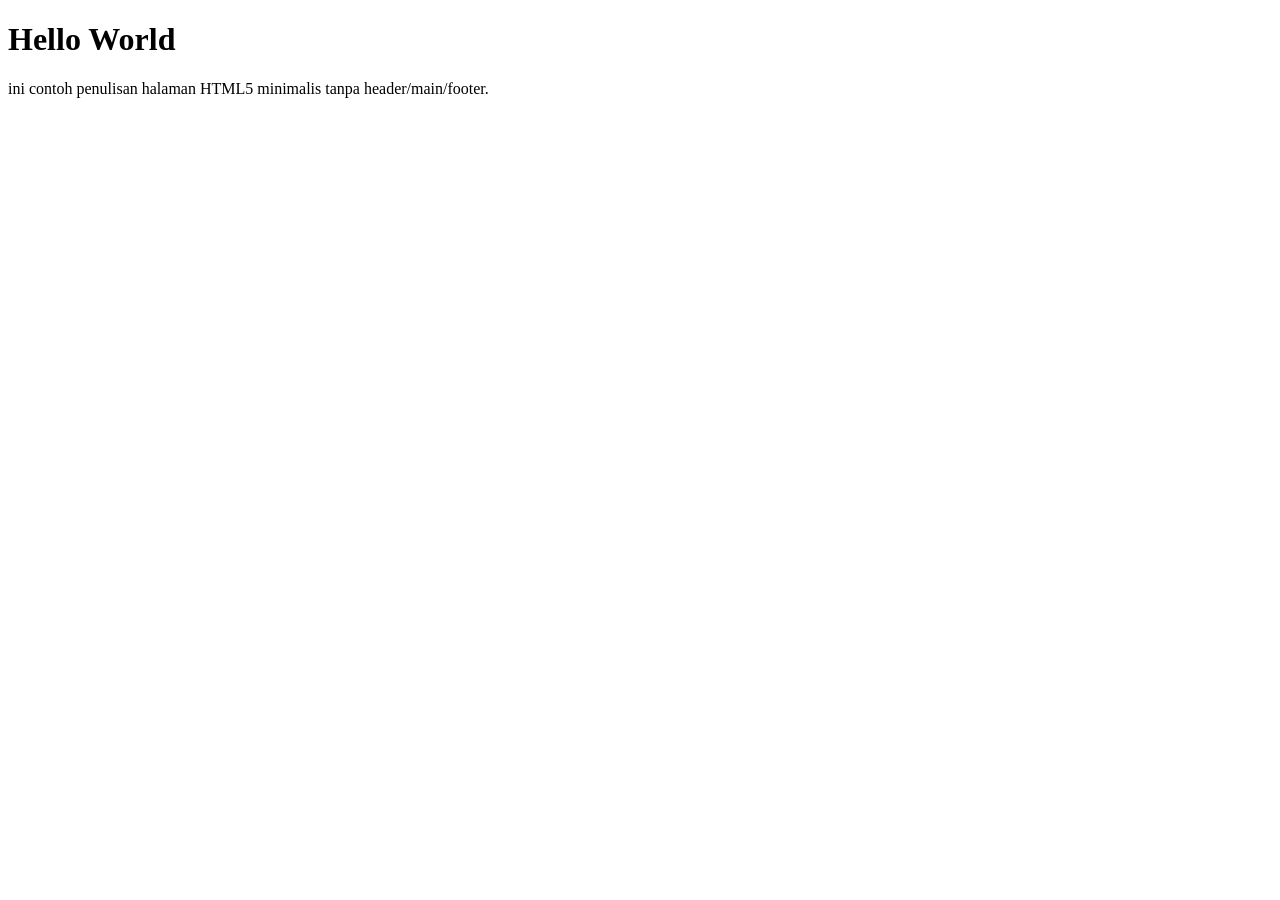
<file: index.html>
<!DOCTYPE html>
<html lang="id">
<head>
    <meta charset="UTF-8">
    <title>dasar HTML5h</title>
</head>
<body>
    <h1>Hello World</h1>
  <p>ini contoh penulisan halaman HTML5 minimalis tanpa header/main/footer.</p>
</body>
</html>
</file>
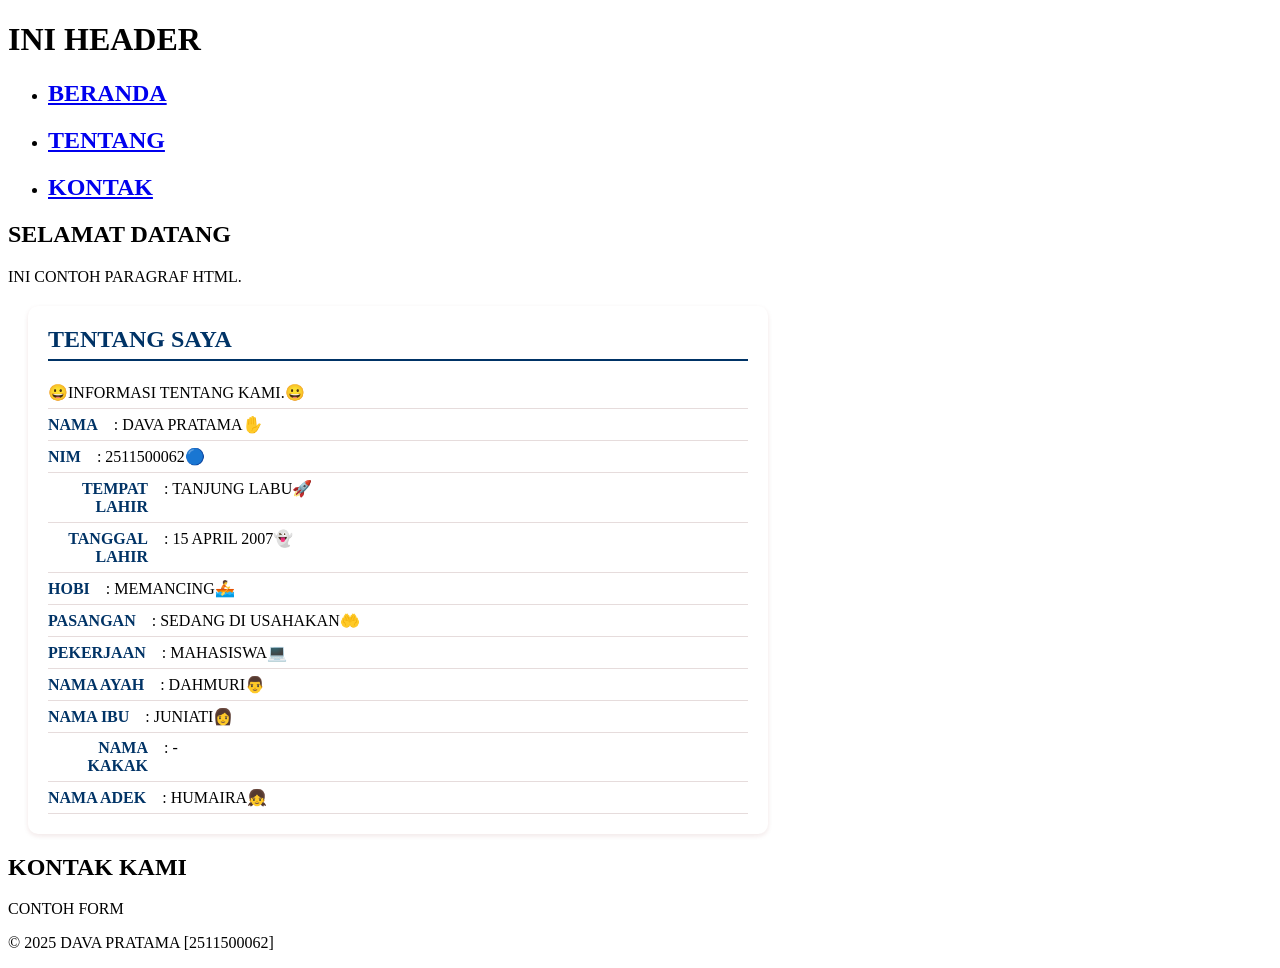
<file: pertemuan-03/index.html>
<!DOCTYPE html>
<html lang="en">

<head>
    <meta charset="UTF-8">
    <meta name="viewport" content="width=device-width, initial-scale=1.0">
    <title>Judul halaman</title>
<style>
  #about {
    background-color: #ffffff;
    border-radius: 10px;
    padding: 20px;
    max-width: 700px;
    margin: 20px;
    box-shadow: 0 2px 5px rgba(116, 20, 20, 0.1);

  }

  #about h2 {
    color: #003366;
    border-bottom: 2px solid #003366;
    padding-bottom: 6px;
    margin-top: 0;
    margin-bottom: 16px;

  }

  #about p {
    display: flex;
    justify-content: flex-start;
    align-items: baseline;
    margin: 0;
    padding: 6px 0;
    border-bottom: 1px solid #e6dcdc;

  }

  #about strong {
    max-width: 100px;
    color: #003366;
    font-weight: 600;
    text-align: right;
    padding-right: 16px;
    flex-shrink: 0;
  }
</style>
</head>
<body>
    <header>
        <h1>INI HEADER</h1>
        <nav>
            <ul>
                <li><a href="#home"><h1>BERANDA</h1></a></li>
                <li><a href="#about"><h1>TENTANG</h1></a></li>
                <li><a href="#contact"><h1>KONTAK</h1></a></li>
            </ul>
        </nav>
    </header>

    <main>
        <section id="home">
            <h2>SELAMAT DATANG</h2>
            <p>INI CONTOH PARAGRAF HTML.</p>
        </section>
        <section id="about">
            <h2>TENTANG SAYA</h2>
               <p>&#128512;INFORMASI TENTANG KAMI.&#128512;</p>
               <p><strong>NAMA</strong> : DAVA PRATAMA&#9995;<BR>
               <p><strong>NIM</strong> : 2511500062&#128309;<BR>
               <p><strong>TEMPAT LAHIR</strong> : TANJUNG LABU&#128640;<BR>
               <p><strong>TANGGAL LAHIR</strong> : 15 APRIL 2007&#128123;<BR>
               <p><strong>HOBI</strong> : MEMANCING&#128675;<BR>
               <p><strong>PASANGAN</strong> : SEDANG DI USAHAKAN&#129330;<BR>
               <p><strong>PEKERJAAN</strong> : MAHASISWA&#128187;<BR>
               <p><strong>NAMA AYAH</strong> : DAHMURI&#128104;<BR>
               <p><strong>NAMA IBU</strong> : JUNIATI&#128105;<BR>
               <p><strong>NAMA KAKAK</strong> : -<BR>
               <p><strong>NAMA ADEK</strong> : HUMAIRA&#128103;<BR>
            </p>
        </section>
        <section id="contact">
            <h2>KONTAK KAMI</h2>
            <P>CONTOH FORM</P>
        <footer><p>&copy; 2025 DAVA PRATAMA [2511500062]</p>
</file>
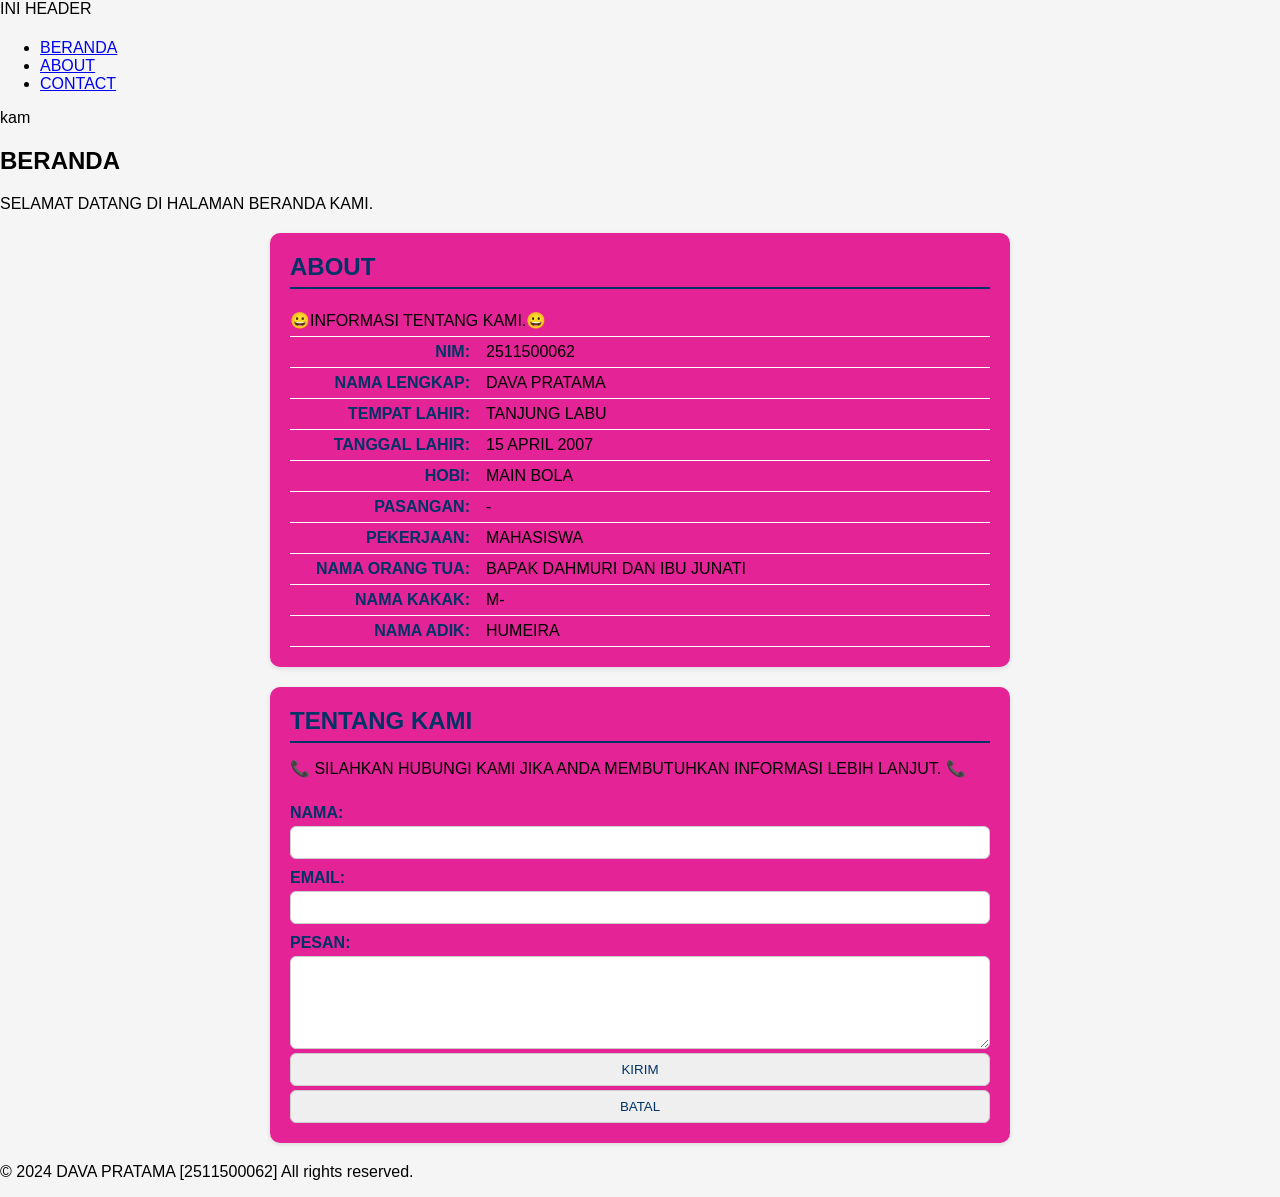
<file: pertemuan-04/index.html>
<!DOCTYPE html>
<html lang="en">
<head>
  <meta charset="UTF-8">
  <meta name="viewport" content="width=device-width, initial-scale=1.0">
  <title>judul halaman</title>
  <style>

  #about ,
  #contact {
      background-color: rgb(253, 247, 251);
      border-radius: 10px; 
      padding: 20px;  
      margin-bottom: 20px;
      max-width: 700px;
      margin: 20px auto;
      box-shadow: 0 2px 5px rgba(0, 0, 0, 0.1);
  } 
    
  </style>
</head>
<body>
  <header>INI HEADER</header>
  <main></main>
  <footer></footer>
</body>
</html>
<h1></h1>
<nav>
  <ul>
    <li><a href="#beranda">BERANDA</a></li>
    <li><a href="#about">ABOUT</a></li>
    <li><a href="#contact">CONTACT</a></li>
  </ul>
</nav>
<main>kam
  <section id="beranda">
    <h2>BERANDA</h2>
    <p>SELAMAT DATANG DI HALAMAN BERANDA KAMI.</p>
    
  </section>
  <section id="about">
    <h2>ABOUT</h2>
    <p>&#128512;INFORMASI TENTANG KAMI.&#128512;</p>
    <P><strong>NIM:</strong> 2511500062</P>
    <P><strong>NAMA LENGKAP:</strong>DAVA PRATAMA</P>
    <P><strong>TEMPAT LAHIR:</strong>TANJUNG LABU</P>
    <P><strong>TANGGAL LAHIR:</strong>15 APRIL 2007</P>
    <P><strong>HOBI:</strong>MAIN BOLA</P>
    <P><strong>PASANGAN:</strong>-</P>
    <P><strong>PEKERJAAN:</strong>MAHASISWA</P>
    <P><strong>NAMA ORANG TUA:</strong>BAPAK DAHMURI DAN IBU JUNATI</P>
    <P><strong>NAMA KAKAK:</strong>M-</P>
    <P><strong>NAMA ADIK:</strong>HUMEIRA</P>

  </section>
  <section id="contact">
    <h2>TENTANG KAMI</h2>
    <p>&#128222; SILAHKAN HUBUNGI KAMI JIKA ANDA MEMBUTUHKAN INFORMASI LEBIH LANJUT. &#128222;</p>
    <form action="#"method="post">
      <label for="name">NAMA:</label>
      <input type="text" id="name" name="name" required>

      <label for="email">EMAIL:</label>
      <input type="email" id="email" name="email" required>

      <label for="pesan">PESAN:</label>
      <textarea id="pesan" name="pesan" rows="5" required></textarea>

      <input type="submit" value="KIRIM">
      <input type="reset" value="BATAL">
    </form>
  </section>
</main>

<footer>
  <p>&copy; 2024 DAVA PRATAMA [2511500062] All rights reserved.</p>
</footer>

  <style>
    body {
      font-family: Arial, sans-serif;
      background-color: #f5f5f5;
      margin: 0;
      padding: 0;
    }

   
    #about,
    #contact {
      background-color: rgb(227, 35, 150);
      border-radius: 10px;
      padding: 20px;
      max-width: 700px;
      margin: 20px auto;
      box-shadow: 0 2px 5px rgba(0, 0, 0, 0.1);
    }

    #about h2,
    #contact h2 {
      color: #003366;
      border-bottom: 2px solid #003366;
      padding-bottom: 6px;
      margin-top: 0;
      margin-bottom: 16px;
    }

    #about p {
      display: flex;
      justify-content: flex-start;
      margin: 0;
      padding: 6px 0;
      border-bottom: 1px solid #fff;
    }

    #about strong {
      min-width: 180px;
      color: #003366;
      font-weight: 600;
      text-align: right;
      padding-right: 16px;
      flex-shrink: 0;
    }

    @media (max-width: 600px) {
      #about p {
        flex-direction: column;
        align-items: flex-start;
      }

      #about strong {
        text-align: left;
        padding-right: 0;
        margin-bottom: 2px;
      }
    }

    #contact form {
      display: flex;
      flex-direction: column;
    }

    #contact label {
      margin-top: 10px;
      display: flex;
      flex-direction: column;
      color: #003366;
      font-weight: bold;
    }

    #contact input,
    #contact textarea {
      border: 1px solid #ccc;
      border-radius: 6px;
      padding: 8px;
      color: #003366;
      font-weight: normal;
      box-sizing: border-box;
      width: 100%;
      margin-top: 4px;
    }

    .form-buttons {
      margin-top: 16px;
      display: flex;
      gap: 10px;
    }

    .form-buttons button {
      padding: 10px 24px;
      font-size: 16px;
      border-radius: 6px;
      cursor: pointer;
      border: none;
      transition: all 0.3s ease;
    }

    .form-buttons button[type="submit"] {
      background-color: #0bf36f;
      color: #29f496;
      font-weight: 600;
    }

    .form-buttons button[type="reset"] {
      background-color: #fc0606;
      color: #fa0808;
      font-weight: 500;
      }
</style>
</file>
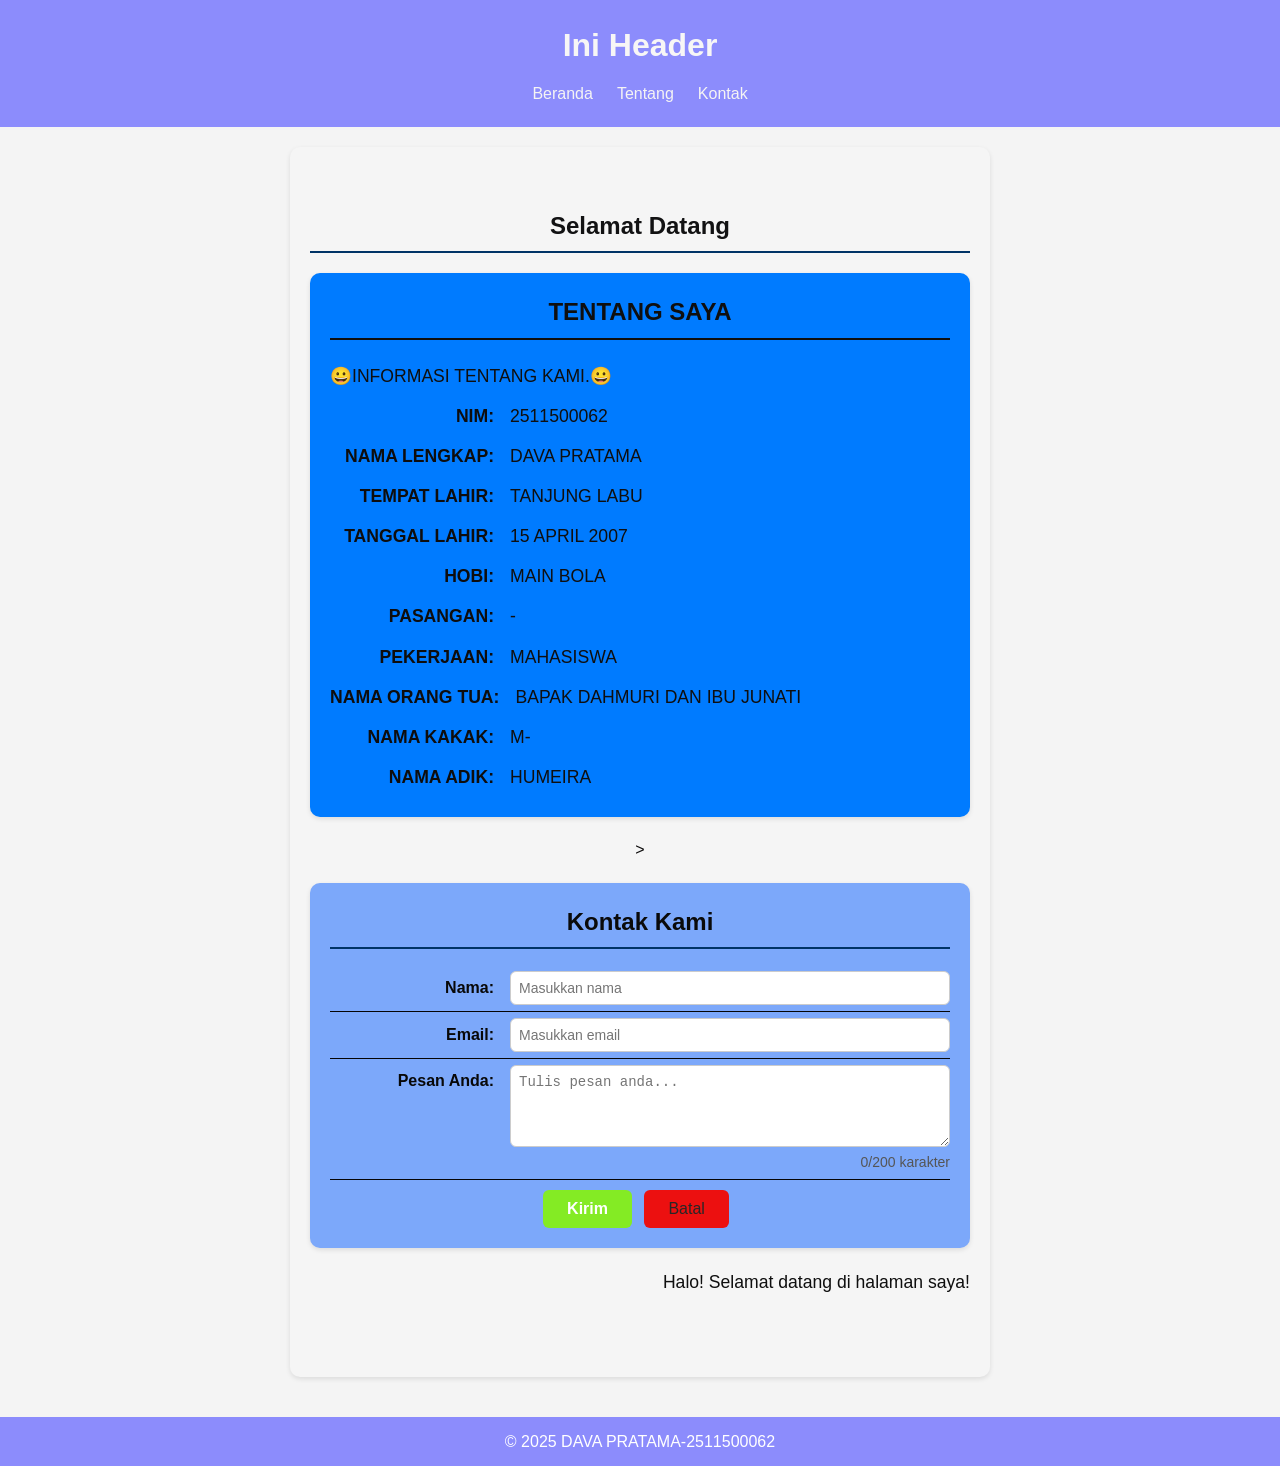
<file: pertemuan-05/index.html>
<!DOCTYPE html>
<html lang="id">
<head>
    <meta charset="UTF-8">
    <meta name="viewport" content="width=device-width, initial-scale=1.0">
    <title>Document</title>
    <link rel="stylesheet" href="index.css">
   

    <style>
      #about {
        background-color: #007BFF;
        border-radius: 10px;
        padding: 20px;
        max-width: 700px;
        margin: 20px auto;
        box-shadow: 0px 2px 5px rgba(0,0,0,0.1);
      }
      #about h2 {
        color: #0f0f0f;
        border-bottom: 2px solid #0f0f0f;
        padding-bottom: 6px;
        margin-top: 0;
        margin-bottom: 16px;
      }
      #about p {
        display: flex;
        justify-content: flex-start;
        align-items: baseline;
        margin: 0;
        padding: 6px 0;
        border-bottom: 1px #0e0d0d;
      }
      #about strong {
        min-width: 180px;
        color: #0e0d0d;
        font-weight: 600;
        text-align: right;  
        padding-right: 16px;
        flex-shrink: 0;
      }

      @media (max-width: 600px){
        #about p {
          flex-direction: column;
          align-items: start;
        }
        #about strong{
          text-align: left;
          padding-left: 0;
          margin-bottom: 2px;
        }
      }
    </style>

</head> 
<body>

    <header>
        <h1>Ini Header</h1>
        <button class="menu-toggle" id="menuToggle" aria-label="Toggel Navigation">
          &#9776;
        </button>
        <nav>
            <ul>
                <li><a href="#home">Beranda</a></li>
                <li><a href="#about">Tentang</a></li>
                <li><a href="#contact">Kontak</a></li>
            </ul>
        </nav>
       
    </header>

    <main>
      <section id="home">
        <h2>Selamat Datang</h2>
      
      

        <section id="about">
    <h2>TENTANG SAYA</h2>
    <p>&#128512;INFORMASI TENTANG KAMI.&#128512;</p>
    <P><strong>NIM:</strong> 2511500062</P>
    <P><strong>NAMA LENGKAP:</strong>DAVA PRATAMA</P>
    <P><strong>TEMPAT LAHIR:</strong>TANJUNG LABU</P>
    <P><strong>TANGGAL LAHIR:</strong>15 APRIL 2007</P>
    <P><strong>HOBI:</strong>MAIN BOLA</P>
    <P><strong>PASANGAN:</strong>-</P>
    <P><strong>PEKERJAAN:</strong>MAHASISWA</P>
    <P><strong>NAMA ORANG TUA:</strong>BAPAK DAHMURI DAN IBU JUNATI</P>
    <P><strong>NAMA KAKAK:</strong>M-</P>
    <P><strong>NAMA ADIK:</strong>HUMEIRA</P>

  </section>>

       
  <section id="contact">
    <h2>Kontak Kami</h2>
    <form action="" method="GET">

      <label for="txtNama">
        <span>Nama:</span>
        <input type="text" id="txtNama" name="txtNama" placeholder="Masukkan nama" required autocomplete="name">
      </label>
      <label for="txtEmail">
        <span>Email:</span>
        <input type="email" id="txtEmail" name="txtEmail" placeholder="Masukkan email" required autocomplete="email">
      </label>
      <label for="txtPesan">
        <span>Pesan Anda:</span>
        <textarea id="txtPesan" name="txtPesan" rows="4" placeholder="Tulis pesan anda..." required></textarea>
        <small id="charCount">0/200 karakter</small>
      </label>
      <button type="submit">Kirim</button>
      <button type="reset">Batal</button>
    </form>
  </section>



        </main>

    <footer>
        <p>&copy; 2025 DAVA PRATAMA-2511500062</p>
    </footer>
    <script src="script.js"></script>

</body>
</html>
</file>
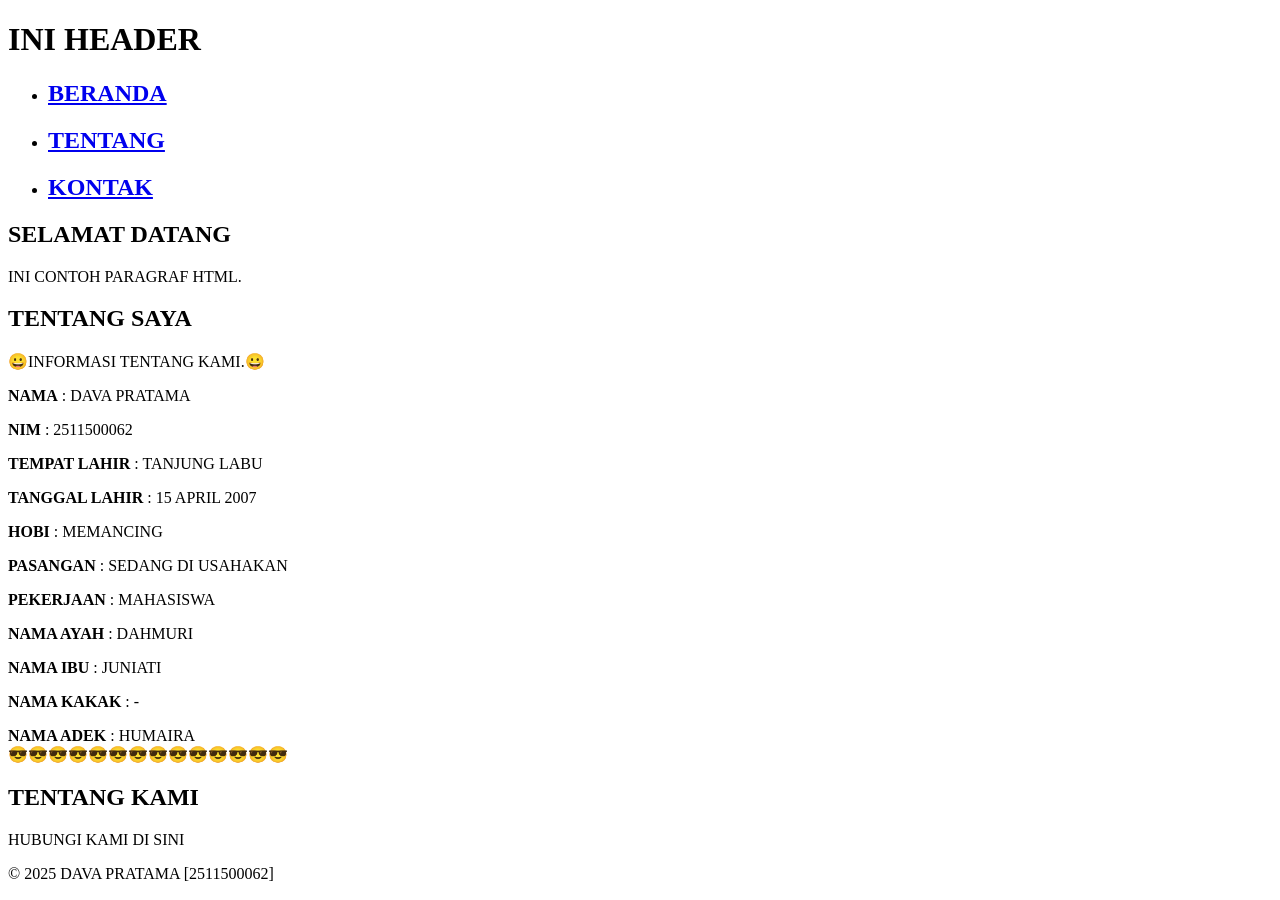
<file: pertemuan-02/emmet.html>
<!DOCTYPE html>
<html lang="en">

<head>
    <meta charset="UTF-8">
    <meta name="viewport" content="width=device-width, initial-scale=1.0">
    <title>Judul halaman</title>
</head>

<body>
    <header>
        <h1>INI HEADER</h1>
        <nav>
            <ul>
                <li><a href="#home"><h1>BERANDA</h1></a></li>
                <li><a href="#about"><h1>TENTANG</h1></a></li>
                <li><a href="#contact"><h1>KONTAK</h1></a></li>
            </ul>
        </nav>
    </header>

    <main>
        <section id="home">
            <h2>SELAMAT DATANG</h2>
            <p>INI CONTOH PARAGRAF HTML.</p>
        </section>
        <section id="about">
            <h2>TENTANG SAYA</h2>
               <p>&#128512;INFORMASI TENTANG KAMI.&#128512;</p>
               <p><strong>NAMA</strong> : DAVA PRATAMA<br>
               <p><strong>NIM</strong> : 2511500062<BR>
               <p><strong>TEMPAT LAHIR</strong> : TANJUNG LABU<BR>
               <p><strong>TANGGAL LAHIR</strong> : 15 APRIL 2007<BR>
               <p><strong>HOBI</strong> : MEMANCING<BR>
               <p><strong>PASANGAN</strong> : SEDANG DI USAHAKAN<BR>
               <p><strong>PEKERJAAN</strong> : MAHASISWA<BR>
               <p><strong>NAMA AYAH</strong> : DAHMURI<BR>
               <p><strong>NAMA IBU</strong> : JUNIATI<BR>
               <p><strong>NAMA KAKAK</strong> : -<BR>
               <p><strong>NAMA ADEK</strong> : HUMAIRA<BR>
                 😎😎😎😎😎😎😎😎😎😎😎😎😎😎
            </p>
        </section>
        <section id="contact">
            <h2>TENTANG KAMI</h2>
            <P>HUBUNGI KAMI DI SINI</P>
        <footer><p>&copy; 2025 DAVA PRATAMA [2511500062]</p>
</file>
<file: pertemuan-05/index.css>
*{
    box-sizing: border-box;
}
body{
    margin: 0;
    font-family: 'Times New Roman', Times, serif;
    background-color: blue;
    color: #fffcfc;
    line-height: 1,5;
}

body {

  background-size: cover;         
  background-position: center;    
  background-repeat: no-repeat;   
  background-attachment: fixed;    
  margin: 0;
  padding: 0;
  font-family: sans-serif;
}

header{
    background-color: rgb(140, 140, 252);
    color: #f7f6f6;
    padding: 20px;
    text-align: center;
}
header ul{
    display: flex;
    justify-content: center;
    list-style: none;
    padding: 0;
    margin: 10px 0 0;
}
header li a{
    color: #f5f4f4;
    text-decoration: none;
    padding: 6px 12px;
}
#home,
#about,
#contact {
    background-color: #ffffff;
    border-radius: 10px;
    padding: 20px;
    max-width: 700px;
    margin: 20px auto;
    box-shadow: 0 2px 5px rgba(0, 0, 0, 0.1);
}
Hasil styling h2,
#home h2,
#about h2,
#contact h2 {
    color: #121213;
    border-bottom: 2px solid #003366;
    padding-bottom: 6px;
    margin-top: 0;
    margin-bottom: 16px;
    text-align: center;
    
}
#home p {
  color: #0f0f0f;
  font-size: 1.1em;
  margin-bottom: 20px;
  text-align: right;
}



#home {
  text-align: center;
  padding: 60px 20px;
  background-color: #f5f5f5;
  border-radius: 10px;
}


.moving-text {
  font-size: 2.5em;
  color: #333;
  margin-bottom: 30px;
  animation: slideInBounce 2s ease-out forwards;
}


@keyframes slideInBounce {
  0% {
    transform: translateY(-100px); 
    opacity: 0;
  }
  60% {
    transform: translateY(20px); 
    opacity: 1;
  }
  80% {
    transform: translateY(-10px); 
  }
  100% {
    transform: translateY(0);    
  }
}

.logo-container {
  margin-bottom: 20px;
}

.logo {
  width: 300px;
  height: auto;
}

.center-gif {
  display: block;
  margin: 0 auto;
  width: 250px;
  height: auto;
  border-radius: 10px;
}


footer {
    background: #222;
    color: #aaa;
    text-align: center;
    padding: 10px;
}
header li a:hover {
    background-color: #85026f;
    border-radius: 6px;
    transition: background-color 0.3s ease;
}
header li a:focus {
    outline: 2px solid #fff;
    outline-offset: 2px;
    border-radius: 6px;
    background-color: rgba(255, 255, 255, 0.15);
}
header li a:active {
    background-color: #cc04a1;
    transform: translateY(1px);
}
.menu-toggle{
  display: none;
  background: none;
  border: none;
  color: #fff;
  font-size: 28px;
  cursor: pointer;
}
@media(max-width: 600px) {
.menu-toggle{
  display: block;
  position: absolute;
  left: 16px;
  top: 8px;
}
nav{
  display: none;
  flex-direction: column;
  background: #003366;
  width: 100%;
  padding: 5px 0;;
}
nav.active { 
  display: flex;
}

    header {
        padding: 16px;
        position: sticky;
        top: 0;
        z-index: 1000;
    }
    header h1 {
        margin: 0 0 8px;
        font-size: 20px;
        line-height: 1.2;
    }
    header ul {
        flex-direction: column;
        align-items: stretch;
        gap: 8px;
        margin: 8px 0 0;
    }
    header li a{
        display: block;
        padding: 12px 14px;
        border: 1px solid rgba(255, 255, 255, .35);
        background: rgba(255, 255, 255, .08);
        backdrop-filter: saturate(120%);
    }

  }


 * {
  box-sizing: border-box;
  margin: 0;
  padding: 0;
}

body {
  font-family: 'Segoe UI', Tahoma, Geneva, Verdana, sans-serif;
  background-color: #f4f4f4;
  color: #0e0d0d;
  line-height: 1.6;
}

#about, #contact {
  background-color: #7ca8fa;
  border-radius: 10px;
  padding: 20px;
  max-width: 700px;
  margin: 20px auto;
  box-shadow: 0 2px 5px rgba(0, 0, 0, 0.1);
}

#about h2, #contact h2 {
  color: #0a0a0a;
  border-bottom: 2px solid #003366;
  padding-bottom: 6px;
  margin-top: 0;
  margin-bottom: 16px;
}

#about p, #contact label {
  display: flex;
  justify-content: flex-start;
  align-items: baseline;
  margin: 0;
  padding: 6px 0;
  border-bottom: 1px solid #050505;
}

#about strong, #contact label > span {
  min-width: 180px;
  color: #080808;
  font-weight: 600;
  text-align: right;
  padding-right: 16px;
  flex-shrink: 0;
}

#contact input,
#contact textarea {
  flex: 1;
  border: 1px solid #ccc;
  border-radius: 6px;
  padding: 8px;
  font-size: 14px;
  box-sizing: border-box;
  color: #000;
}

#contact button {
  margin-top: 10px;
  padding: 10px 24px;
  font-size: 16px;
  border-radius: 6px;
  cursor: pointer;
  border: none;
  margin-right: 8px;
  transition: all 0.3s ease;
}

#contact button[type="submit"] {
  background-color: #84eb24;
  color: #fff;
  font-weight: 600;
}

#contact button[type="reset"] {
  background-color: #ec1010;
  color: #272727;
  font-weight: 500;
}

#contact button[type="submit"]:hover {
  background-color: #0379ee;
  transform: translateY(-1px);
  box-shadow: 0 2px 6px rgba(0, 0, 0, 0.2);
}

#contact button[type="reset"]:hover {
  background-color: #cccccc;
  transform: translateY(-1px);
}

footer {
  background-color: rgb(140, 140, 252);
  color: white;
  text-align: center;
  padding: 12px 0;
  margin-top: 40px;
}

@media (max-width: 600px) {
  #about p,
  #contact label {
    flex-direction: column;
    align-items: flex-start;
  }

  #about strong,
  #contact label > span {
    text-align: left;
    padding-right: 0;
    margin-bottom: 4px;
  }

  #contact input,
  #contact textarea,
  #contact button {
    width: 100%;
  }
} 

#contact {

background-size: cover;
background-position: center;
background-repeat: no-repeat;
border-radius: 10px;
padding: 20px;
max-width: 700px;
margin: 20px auto;
box-shadow: 0 2px 5px rgba(0, 0, 0, 0.1);
position: relative;
z-index: 1;
color: #fff;
}
</file>
